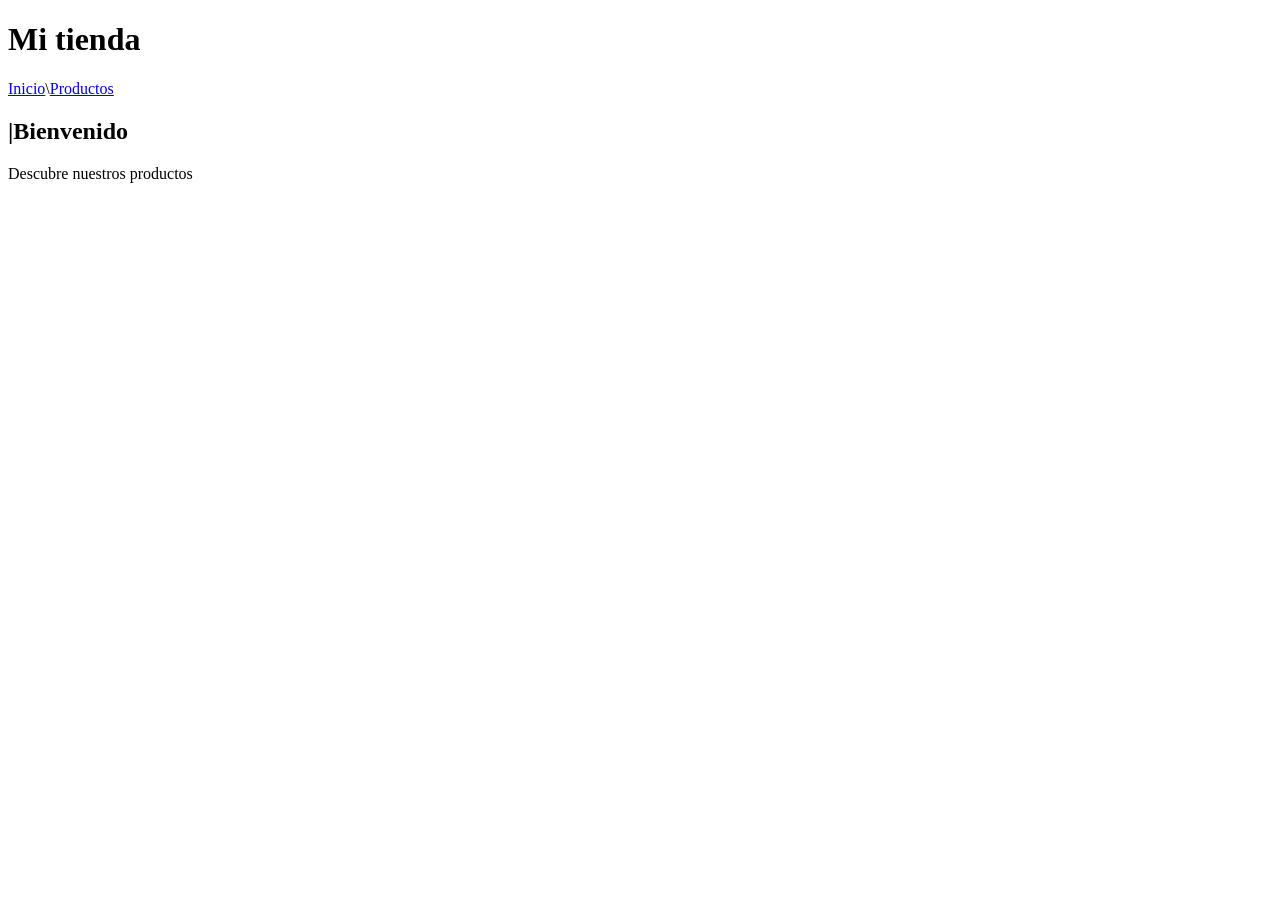
<file: index.html>
<!DOCTYPE html>
<html lang="es">
<head>
    <meta charset="UTF-8">
    <meta name="viewport" content="width=device-width, initial-scale=1.0">
    <title>Inicio</title>
</head>
<body>
   <header id="menu">
    <h1>Mi tienda</h1>
    <nav><a href="#">Inicio</a>\<a href="#">Productos</a></nav>
   </header> 
   <main>
    <h2>|Bienvenido</h2>
    <p>Descubre nuestros productos </p>
   </main>
</body>
</html>
</file>
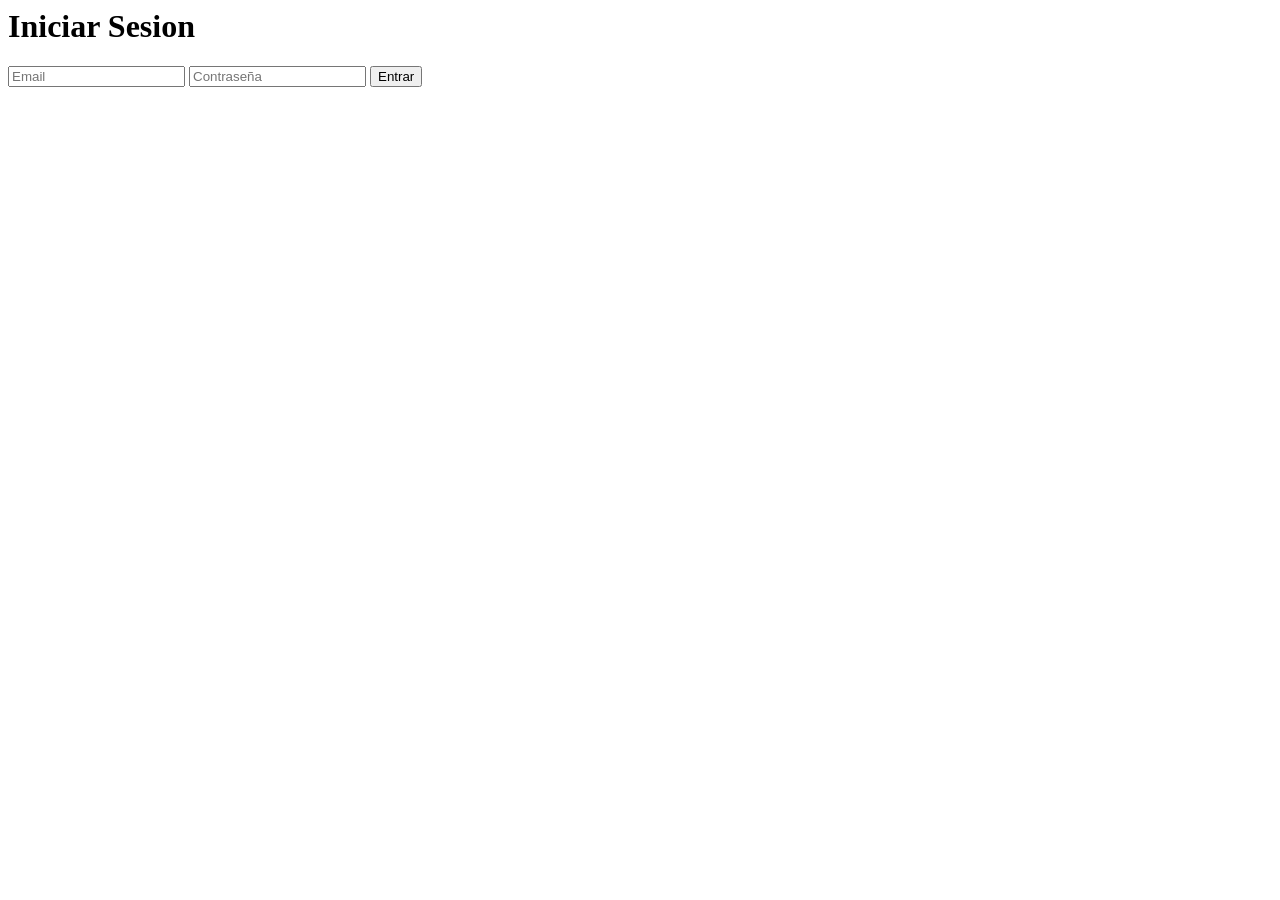
<file: login.html>
<body>
    <h1>Iniciar Sesion</h1>
    <form action="">
    <input type=:"email" placeholder="Email" required>
    <input type=:"password" placeholder="Contraseña" required>
    <button type="submit"> Entrar </button>
    </form>
</body>
</file>
